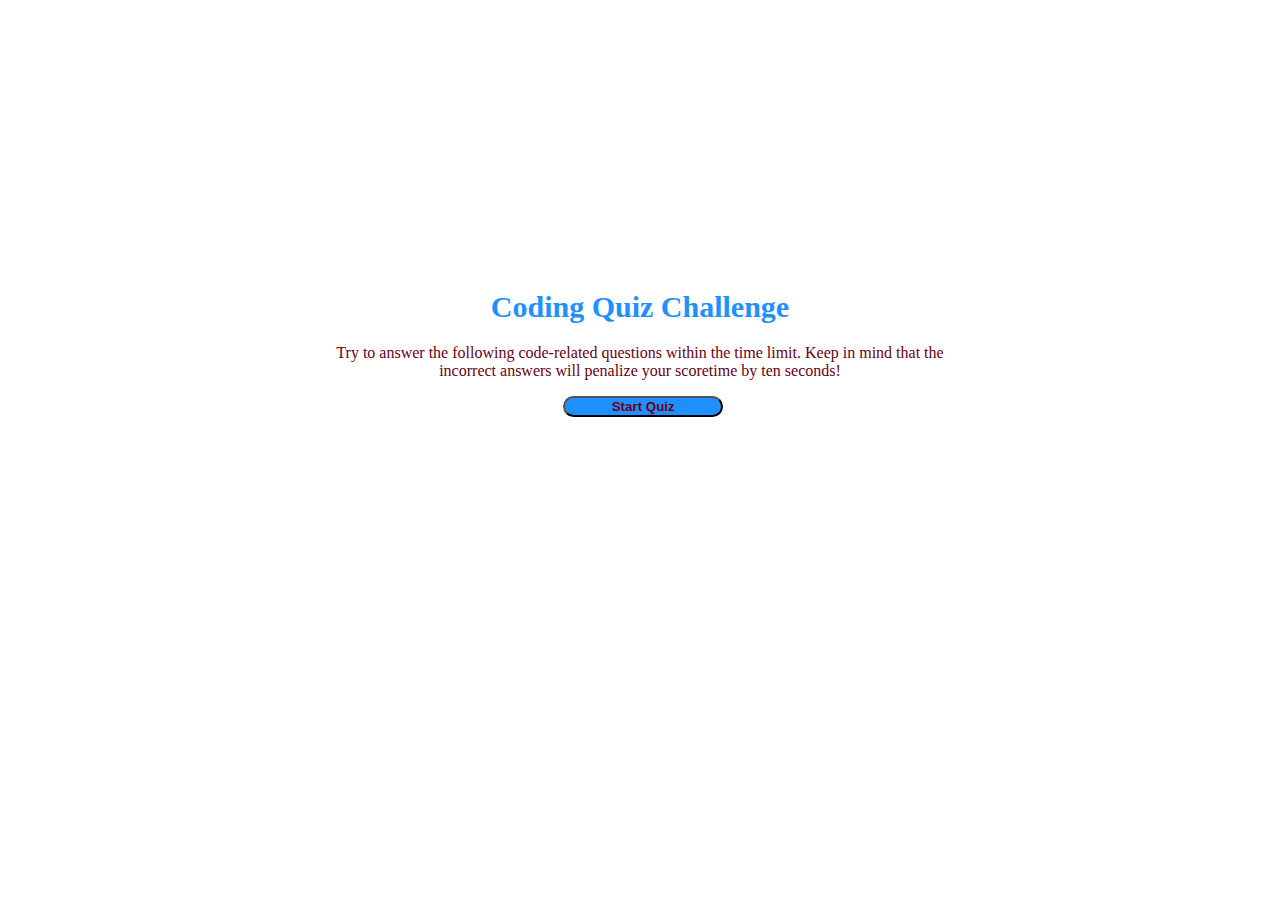
<file: index.html>
<!DOCTYPE html>
<html lang="en">

<head>
    <meta charset="UTF-8">
    <meta name="viewport" content="width=device-width, initial-scale=1.0">
    <title>Code Quiz</title>
    <link rel="stylesheet" href="./assets/CSS/styles.css">
</head>

<body>

    <div id="wrapper">
        <div id="start">
            <div id="timer"></div>
            <div id="questions"></div>
            <div class="start-screen">
                <h1>Coding Quiz Challenge</h1>
                <p>Try to answer the following code-related questions within the time limit. Keep in mind that the
                    incorrect
                    answers
                    will penalize your scoretime by ten seconds!</p>
                <button id="start-button">Start Quiz</button>
            </div>
        </div>
        <ol id="choices"></ol>
    </div>


    <script src="./assets/JS/script.js"></script>
</body>

</html>
</file>
<file: assets/CSS/styles.css>
#wrapper {
    position: absolute;
    left: 40%;
    top: 30%;
    width: 50%;
    height: 50%;
    
}
#start h1 {
    position: relative;
    top: 20%;
    right: 30%;
    text-align: center;
    color: dodgerblue;
    
}

#start p {
    position: relative;
    top: 20%;
    right: 30%;
    text-align: center;
    color: rgb(105, 0, 24);
}
 
#start-button {
    
    height: 20%;
    width: 25%;
    text-align: center;
    color: rgb(105, 0, 24);
    background-color: dodgerblue;
    font-weight: bold;
    border-radius: 40px;
    margin-left: 8%;
    


}

#wrapper {
    position: absolute;
    left: 40%;
    top: 30%;
    width: 50%;
    height: 50%;

    
}

#wrapper h1 {
    font-size: 30px;
}

li {
    font-size: 20px;
    padding: 7px 10px;
    color: rgb(72, 1, 1);
    background-color: dodgerblue;
    margin: 10px;
}
</file>
